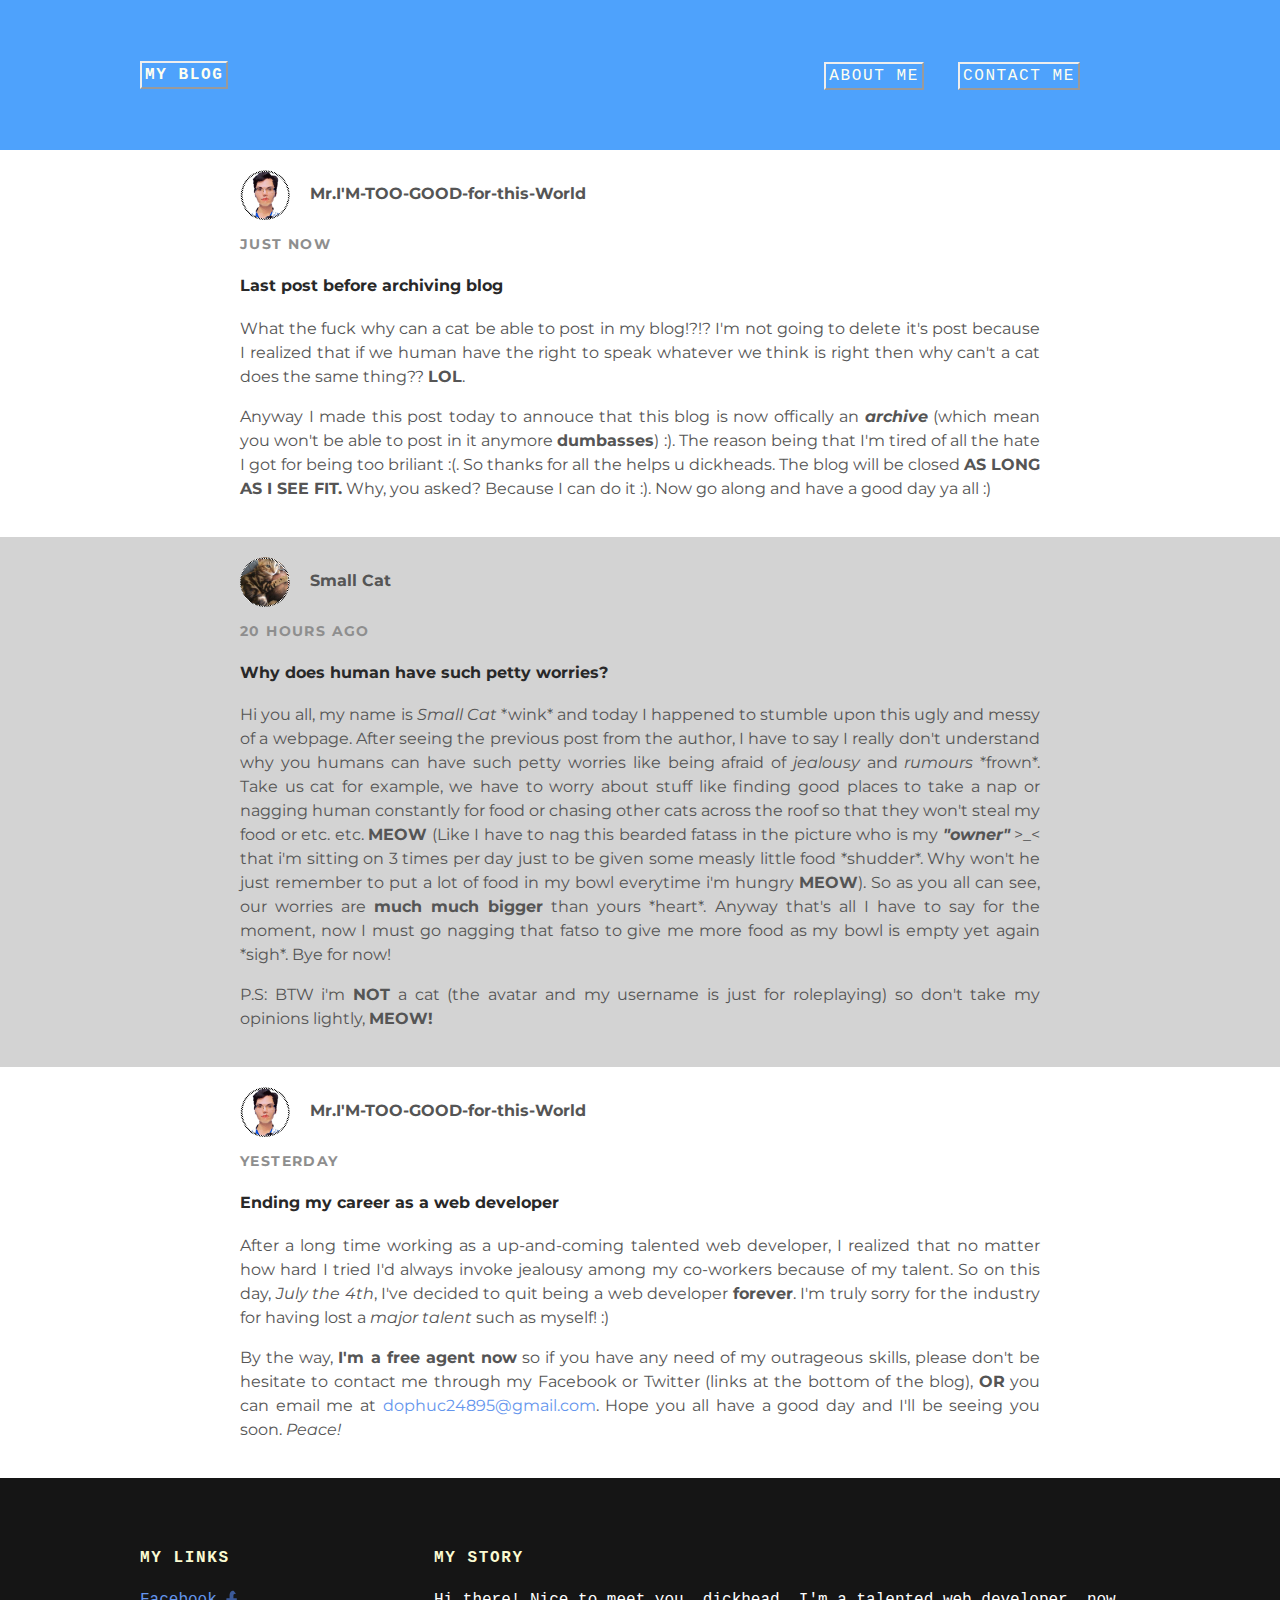
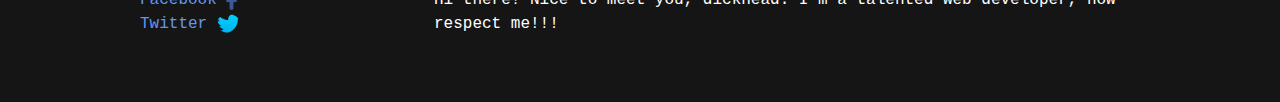
<file: index.html>
<!doctype html>
<html>
  <head>
    <title>A Blog That You Have To Read :)</title>
    <link rel="stylesheet" type="text/css" href="styles.css">
  </head>
  <body>
    <div id="header">
      <div class="container">
        <a id="header-title" href="index.html"><strong>my blog</strong></a>
        <ul id="header-nav">
          <li><a href="about.html">about me</a></li>
          <li id="top"><a href="mailto:dophuc24895@gmail.com">contact me</a></li>
        </ul>
      </div>
    </div>
    <div id="content">
      <div class="post-container">
         <div class="post">
          <div class="post-author">
            <img src="Ugly_mug.png">
            <span><strong>Mr.I'M-TOO-GOOD-for-this-World</strong></span>
          </div>
          <p class="post-date">just now</p>
          <h4 class="post-title">Last post before archiving blog</h4>
          <div class="post-content">
            <p>What the fuck why can a cat be able to post in my blog!?!? I'm not going to delete it's post because I realized that if we human have the right to speak whatever we think is right then why can't a cat does the same thing?? <strong>LOL</strong>.</p>
            <p>Anyway I made this post today to annouce that this blog is now offically an <em><strong>archive</strong></em> (which mean you won't be able to post in it anymore <strong>dumbasses</strong>) :). The reason being that I'm tired of all the hate I got for being too briliant :(. So thanks for all the helps u dickheads. The blog will be closed <strong>AS LONG AS I SEE FIT.</strong> Why, you asked? Because I can do it :). Now go along and have a good day ya all :)</p>
          </div>
        </div>
      </div>
      <div class="post-container">
        <div class="post">
          <div class="post-author">
            <img src="Shmal_caht.png">
            <span><strong>Small Cat</strong></span>
          </div>
          <p class="post-date">20 hours ago</p>
          <h4 class="post-title">Why does human have such petty worries?</h4>
          <div class="post-content">
            <p>Hi you all, my name is <em>Small Cat </em> *wink* and today I happened to stumble upon this ugly and messy of a webpage. After seeing the previous post from the author, I have to say I really don't understand why you humans can have such petty worries like being afraid of <em>jealousy</em> and <em>rumours</em> *frown*. Take us cat for example, we have to worry about stuff like finding good places to take a nap or nagging human constantly for food or chasing other cats across the roof so that they won't steal my food or etc. etc. <strong>MEOW</strong> (Like I have to nag this bearded fatass in the picture who is my <strong><em>"owner"</em></strong> >_< that i'm sitting on 3 times per day just to be given some measly little food *shudder*. Why won't he just remember to put a lot of food in my bowl everytime i'm hungry <strong>MEOW</strong>). So as you all can see, our worries are <strong>much much bigger</strong> than yours *heart*. Anyway that's all I have to say for the moment, now I must go nagging that fatso to give me more food as my bowl is empty yet again *sigh*. <e>Bye for now!</em></p>
            <p>P.S: BTW i'm <strong>NOT</strong> a cat (the avatar and my username is just for  roleplaying) so don't take my opinions lightly, <strong>MEOW!</strong></p>
          </div>
        </div>
      </div>
      <div class="post-container">
         <div class="post">
          <div class="post-author">
            <img src="Ugly_mug.png">
            <span><strong>Mr.I'M-TOO-GOOD-for-this-World</strong></span>
          </div>
          <p class="post-date">yesterday</p>
          <h4 class="post-title">Ending my career as a web developer</h4>
          <div class="post-content">
            <p>After a long time working as a up-and-coming talented web developer, I realized that no matter how hard I tried I'd always invoke <en>jealousy</em> among my co-workers because of my talent. So on this day, <em>July the 4th</em>, I've decided to quit being a web developer <strong>forever</strong>. I'm truly sorry for the industry for having lost a <em>major talent</em> such as myself! :)</p>
            <p>By the way, <strong>I'm a free agent now</strong> so if you have any need of my outrageous skills, please don't be hesitate to contact me through my Facebook or Twitter (links at the bottom of the blog), <strong>OR</strong> you can email me at <a href="mailto:dophuc24895@gmail.com">dophuc24895@gmail.com</a>. Hope you all have a good day and I'll be seeing you soon. <em>Peace!</em></p>
          </div>
        </div>
      </div>
    </div>
    <div id="footer">
      <div class="container">
        <div class="collumn">
          <h4>my links</h4>
          <p>
            <a href="https://www.facebook.com/lIlIlIIIlIIlllIIIII">Facebook <img src="facebook icon.png"></a>
            <br>
            <a href="https://twitter.com/dophuc24895">Twitter <img src="Twitter icon.png"></a>
          </p>
        </div>
        <div class="collumn">
          <h4>my story</h4>
          <p>Hi there! Nice to meet you, dickhead. I'm a talented web developer, now respect me!!!</p>
        </div>
      </div>
    </div>
  </body>
</html>
</file>
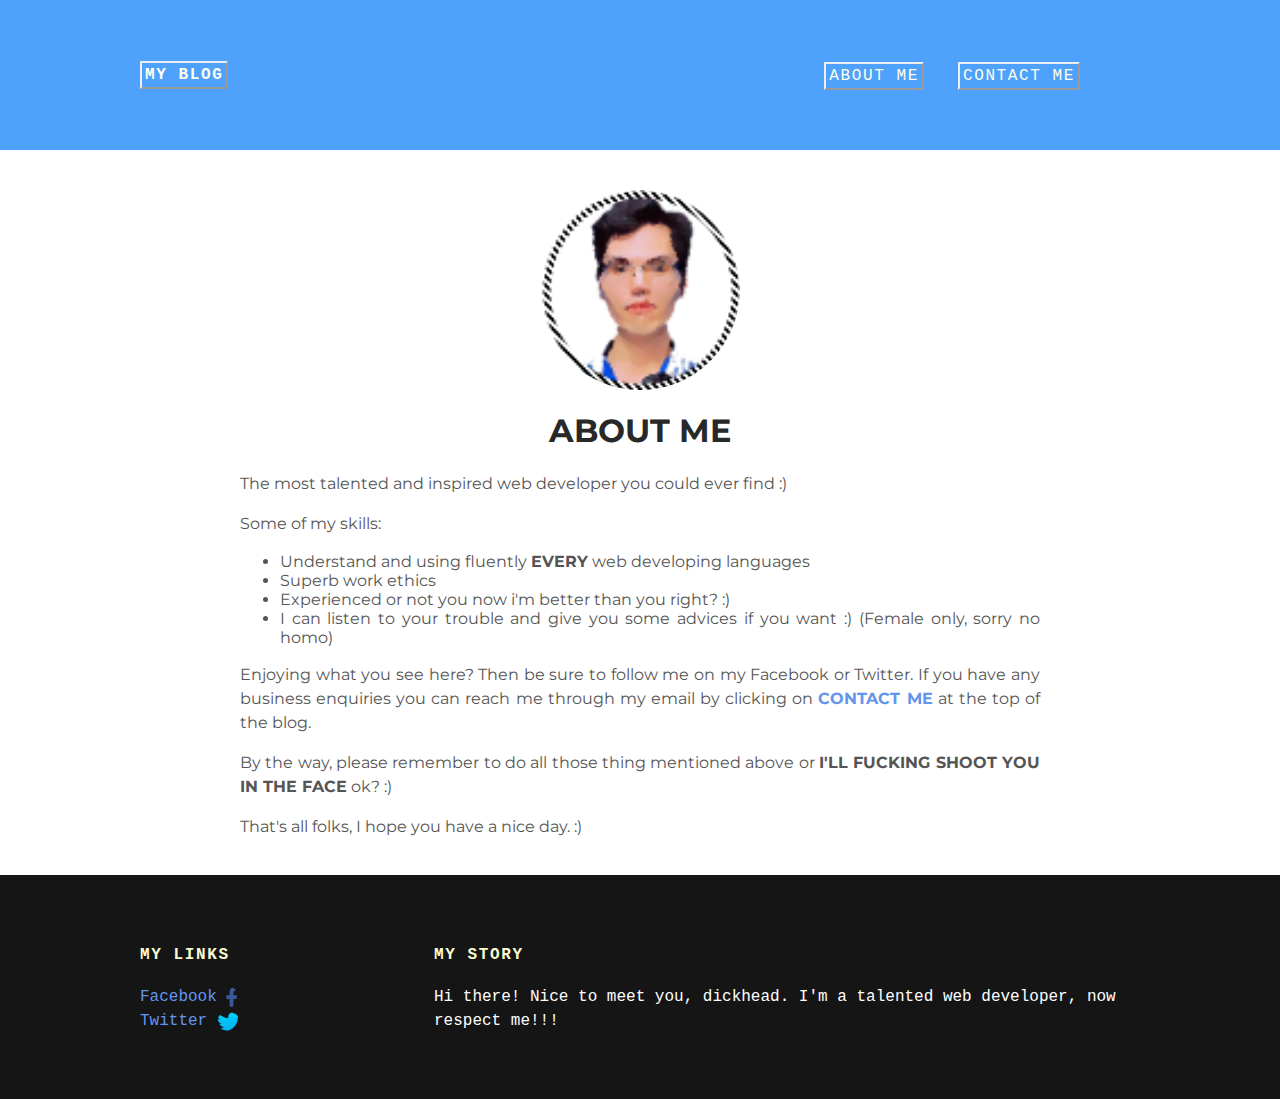
<file: about.html>
<!doctype html>
<html>
  <head>
    <title>A Blog That You Have To Read :)</title>
    <link rel="stylesheet" type="text/css" href="styles.css">
  </head>
  <body>
    <div id="header">
      <div class="container">
        <a id="header-title" href="index.html"><strong>MY BLOG</strong></a>
        <ul id="header-nav">
          <li><a href="about.html">ABOUT ME</a></li>
          <li id="top"><a href="mailto:dophuc24895@gmail.com">CONTACT ME</a></li>
        </ul>
      </div>
    </div>
    <div id="content">
      <div class="container">
        <div class="about">
          <div class="about-author">
            <img src="Ugly_mug.png">
          </div>
          <h1 class="about-title">ABOUT ME</h1>
          <div class="about-content">
            <p>The most talented and inspired web developer you could ever find :)</p>
            <p>Some of my skills:</p>
            <ul>
              <li>Understand and using fluently <strong>EVERY</strong> web developing languages</li>
              <li>Superb work ethics</li>
              <li>Experienced or not you now i'm better than you right? :)</li>
              <li>I can listen to your trouble and give you some advices if you want :) (Female only, sorry no homo)</li>
            </ul>
            <p>Enjoying what you see here? Then be sure to follow me on my Facebook or Twitter. If you have any business enquiries you can reach me through my email by clicking on <a href="#top"><strong>CONTACT ME</strong></a> at the top of the blog.</p>
            <p>By the way, please remember to do all those thing mentioned above or <strong>I'LL FUCKING SHOOT YOU IN THE FACE</strong> ok? :)</p>
            <p>That's all folks, I hope you have a nice day. :)</p>
          </div>
        </div>
      </div>
    </div>
    <div id="footer">
      <div class="container">
        <div class="collumn">
          <h4>MY LINKS</h4>
          <p>
            <a href="https://www.facebook.com/lIlIlIIIlIIlllIIIII">Facebook <img src="facebook icon.png"></a>
            <br>
            <a href="https://twitter.com/dophuc24895">Twitter <img src="Twitter icon.png"></a>
          </p>
        </div>
        <div class="collumn">
          <h4>MY STORY</h4>
          <p>Hi there! Nice to meet you, dickhead. I'm a talented web developer, now respect me!!!</p>
        </div>
      </div>
    </div>
  </body>
</html>
</file>
<file: styles.css>
@import url(http://fonts.googleapis.com/css?family=Montserrat:400,700);
body{
  color: #555;
  margin: 0;
  font-family: 'Montserrat', sans-serif;
}
a{
  color: #6495ed;
  text-decoration: none;
}
img{
  vertical-align: middle;
  border-radius: 50%;
}
p{
  line-height: 1.5;
}
h1, h2, h3, h4{
  color: #282828;
}
.post-container:nth-child(even){
  background-color: lightgrey;
}
.container{
  max-width: 1000px;
  margin: 0 auto;
}
.collumn{
  min-width: 290px;
  max-width: 700px;
  display: inline-block;
  vertical-align: top;
}
.post, .about{
  max-width: 800px;
  margin: auto;
  padding: 	20px 0;
  text-align: justify;
}
.about-author img{
  display: block;
  width: 200px;
  height: 200px;
  margin: 20px auto;
}
.about-title{
  text-align: center;
}
.post-date{
  color: #8e8e8e;
  font-size: 14px;
  font-weight: bold;
  text-transform: uppercase;
  letter-spacing: 0.1em;
}
.post-author img{
  width: 50px;
  height: 50px;
}
.post-author span{
  margin-left: 16px;
}
#header{
  background-color: #4ea2fc;
  height: 150px;
  line-height: 150px;
}
#header a{
  color: ivory;
  font-family: Courier;
  text-decoration: none;
  text-transform: uppercase;
  letter-spacing: 0.1em;
}
#header a:hover{
  color: #222;
}
#header-title{
  display: block;
  float: left;
  font: bold 20px;
}
#header-title strong{
  display: inline;
  border: 2px outset;
  padding: 3px 3px;
}
#header-nav{
  display: block;
  float: right;
  margin-top: 0;
}
#header-nav li{
  display: inline;
  margin-right: 60px;
  margin-left: -30px;
}
#header-nav a{
  border: 2px outset;
  padding: 3px 3px;
}
#footer{
  background-color: #151515;
  padding: 50px 0;
}
#footer h4{
  color: #FAFAD2;
  text-transform: uppercase;
  font-family: Courier;
  letter-spacing: 0.1em;
}
#footer p{
  color: white;
  font-family: Courier;
}
</file>
